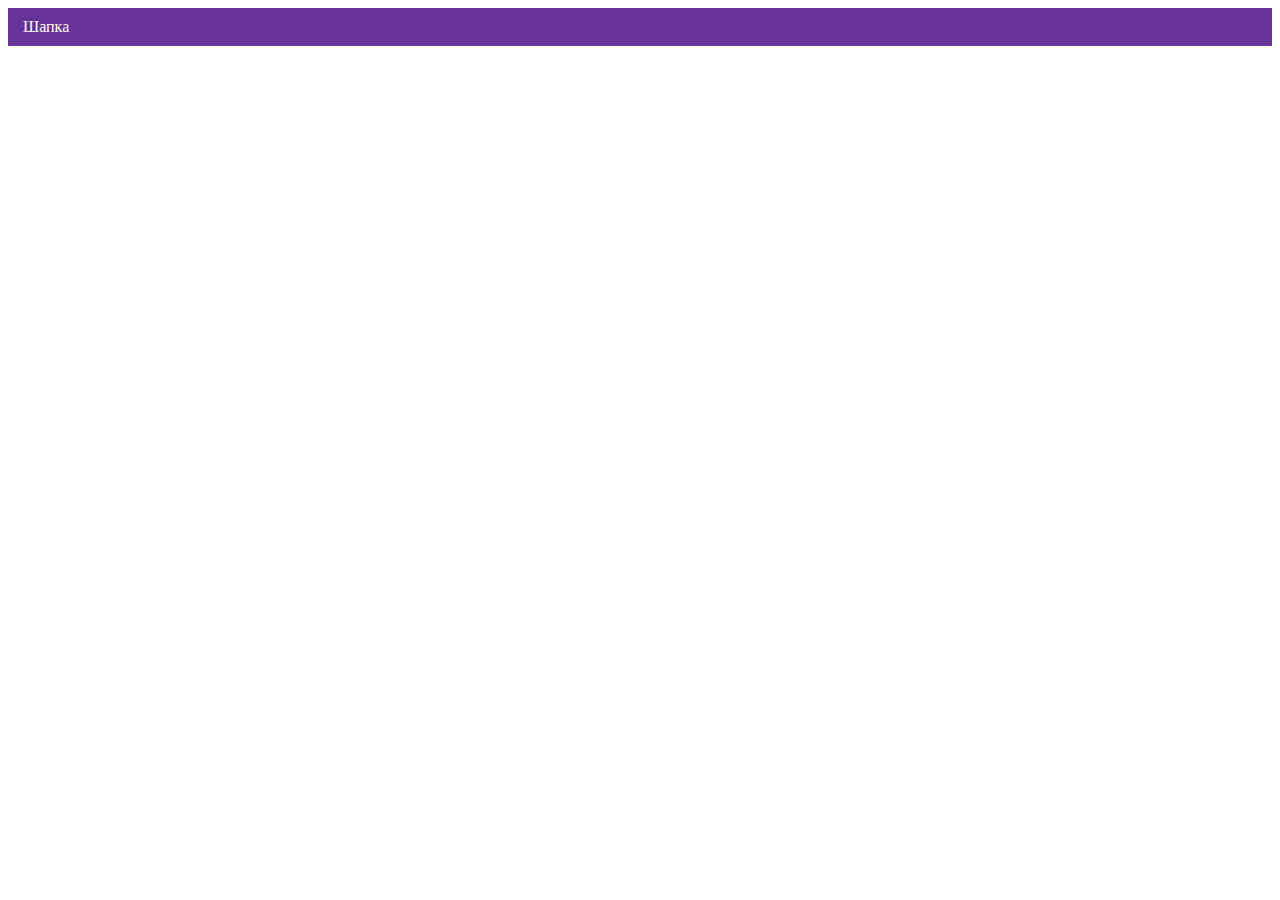
<file: index.html>
<!DOCTYPE html><html class="page" lang="ru"><head><meta charset="UTF-8"><title>Название проекта</title><meta name="viewport" content="width=device-width,initial-scale=1"><link rel="stylesheet" href="styles/styles.css"><script src="scripts/index.js" defer="defer"></script></head><body class="page__body"><header class="header">Шапка</header></body></html>
</file>
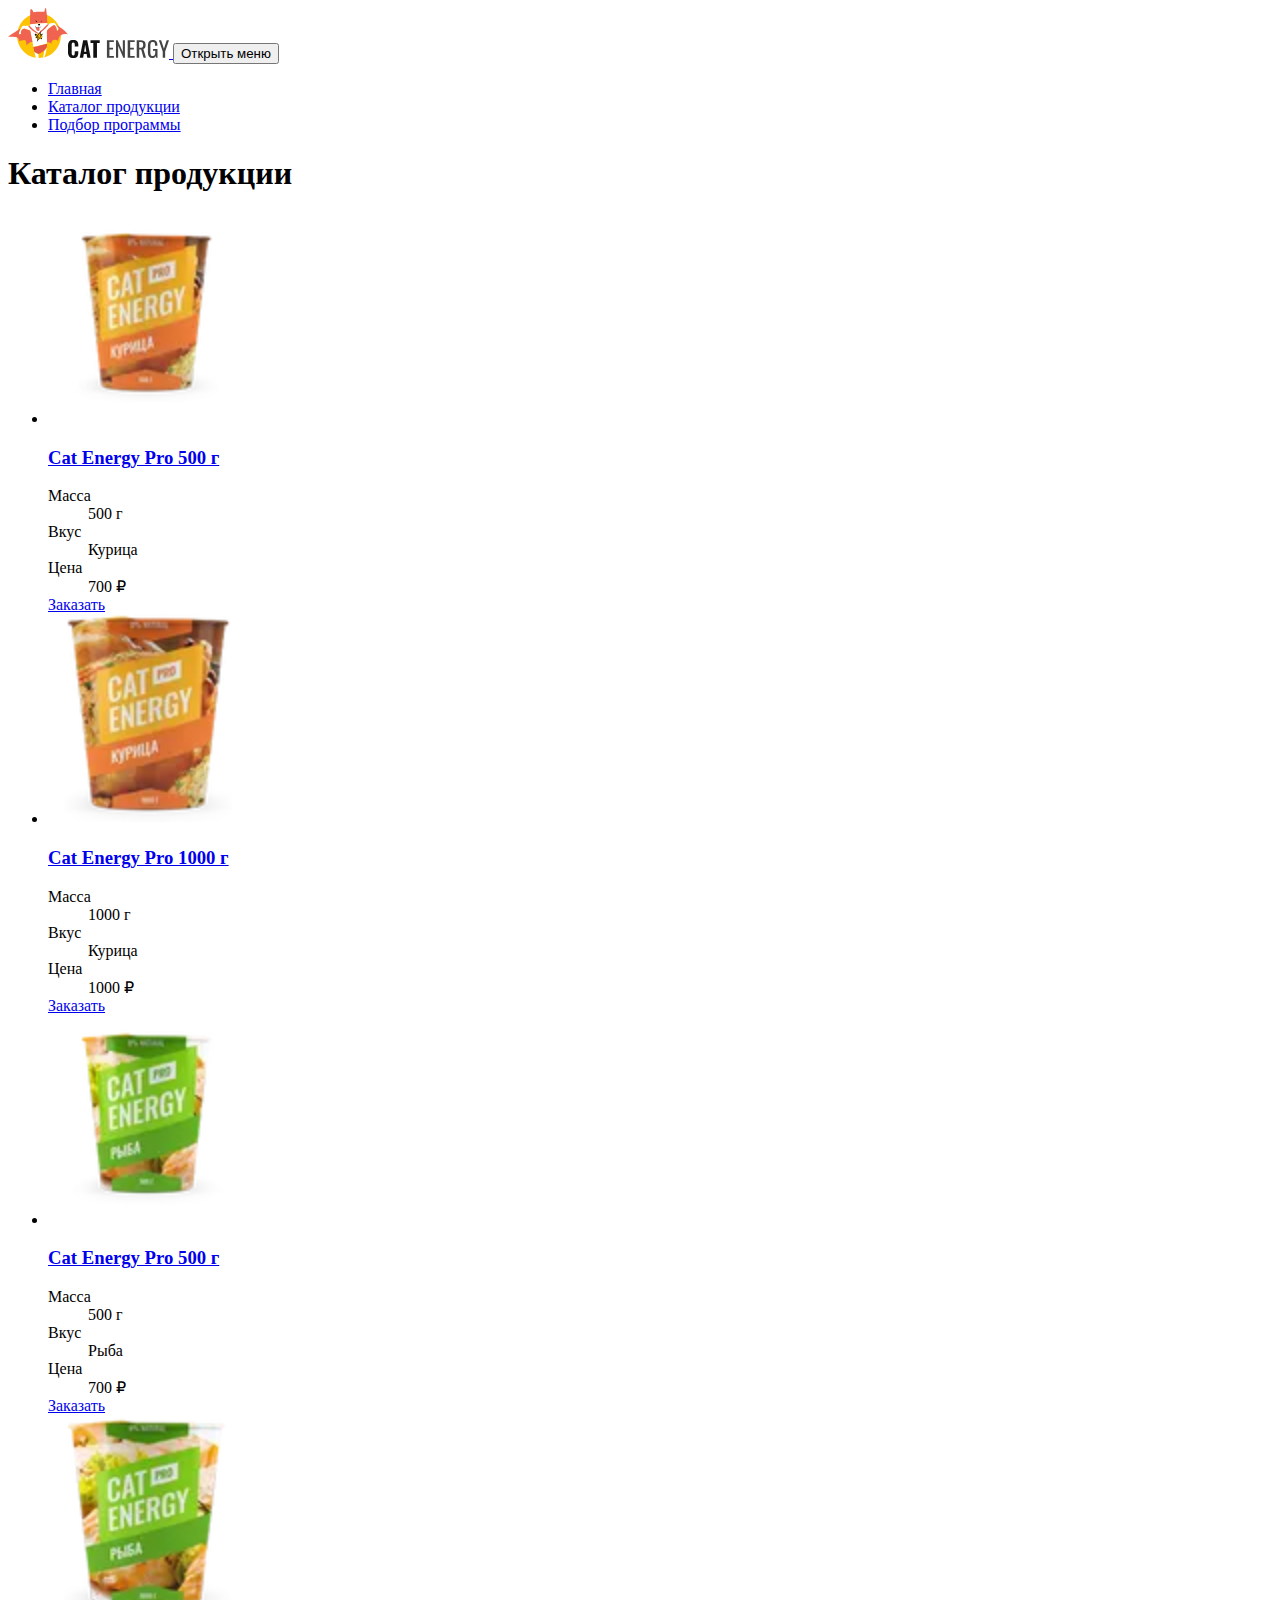
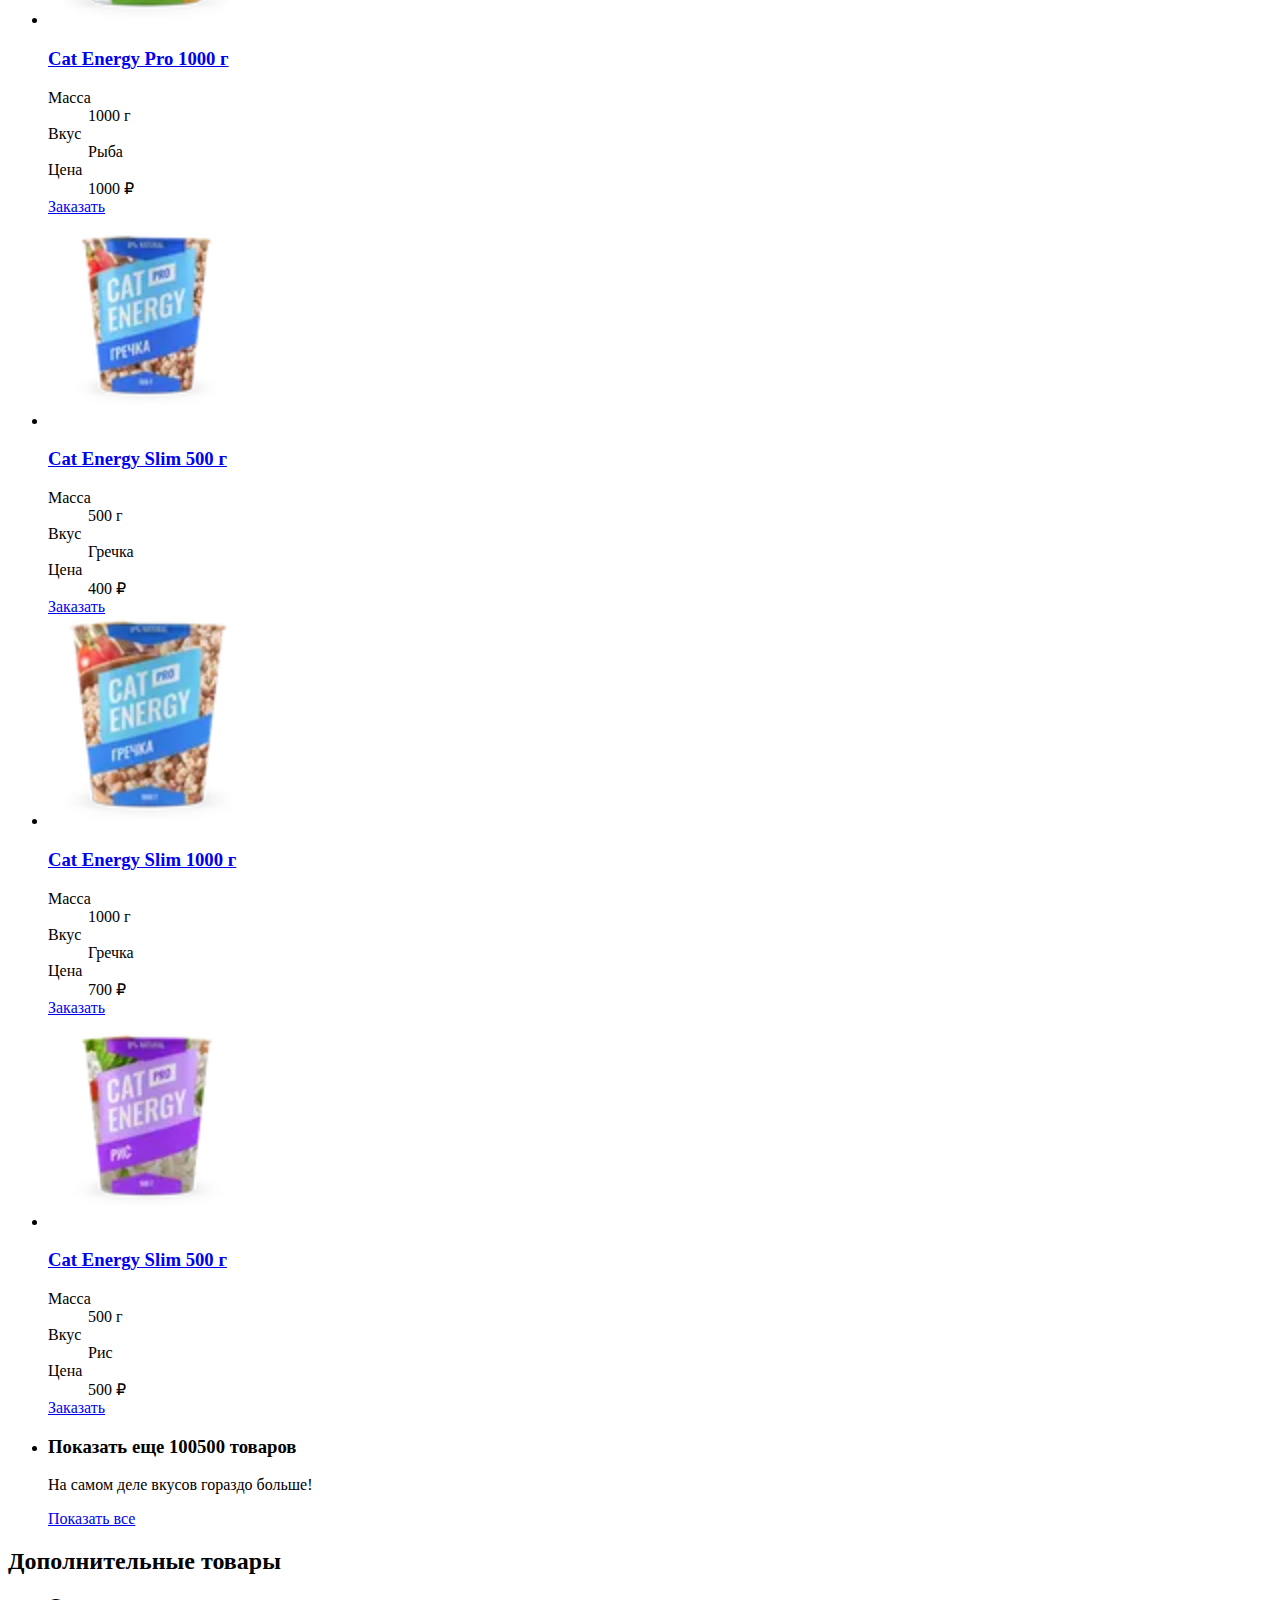
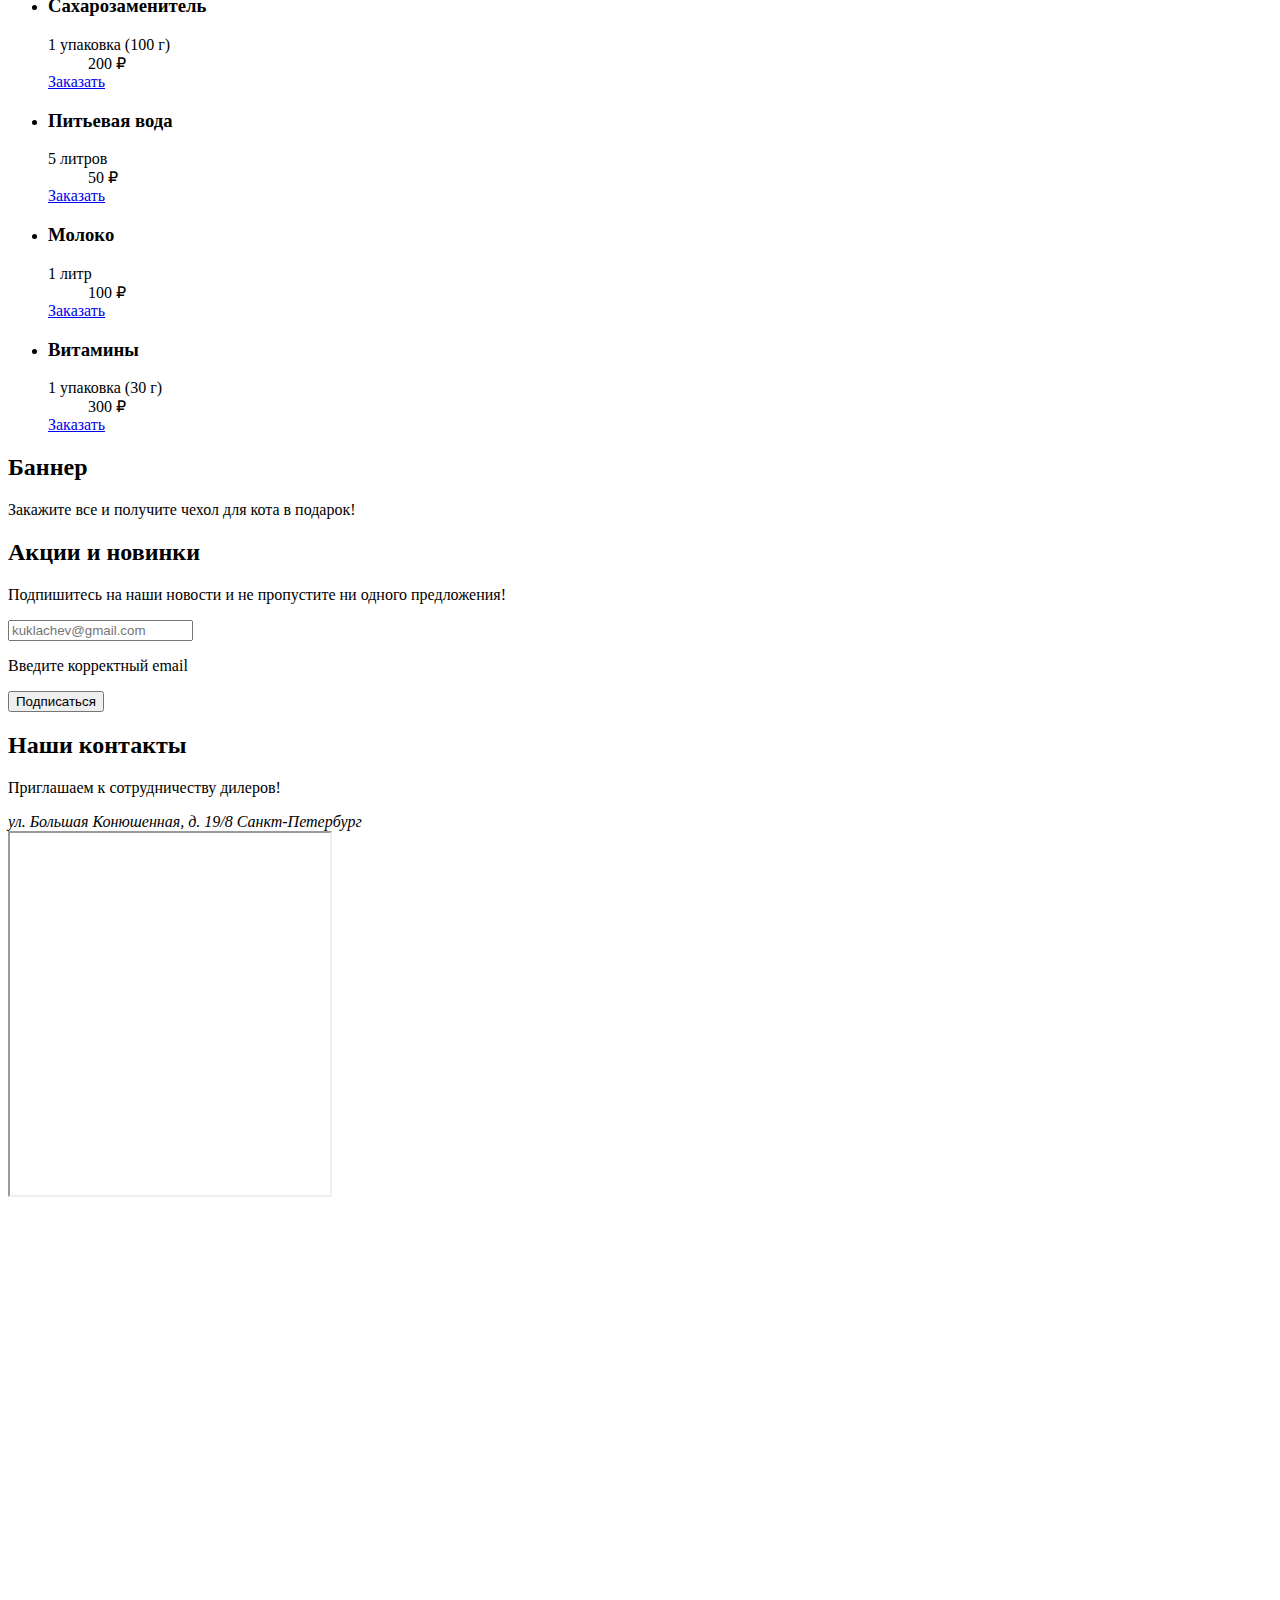
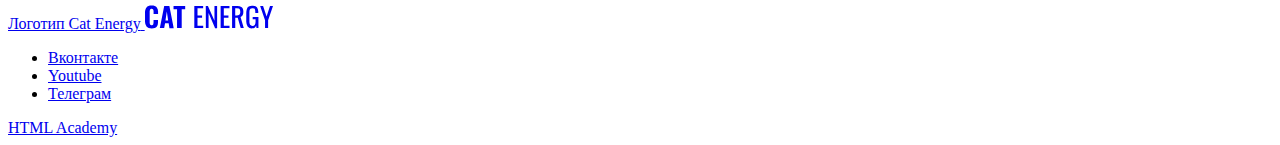
<file: catalog.html>
<!DOCTYPE html><html class="page" lang="ru"><head><meta charset="UTF-8"><title>Кэт энерджи</title><meta name="viewport" content="width=device-width,initial-scale=1"><link rel="preload" href="fonts/lato/Lato-Regular.woff2" as="font" type="font/woff2" crossorigin="anonymous"><link rel="preload" href="fonts/oswald/oswaldregular.woff2" as="font" type="font/woff2" crossorigin="anonymous"><link rel="stylesheet" href="styles/styles.css"><link rel="icon" href="favicon.ico"><link rel="icon" href="favicons/icon.svg" type="image/svg+xml"><link rel="apple-touch-icon" href="favicons/180.png"><link rel="manifest" href="manifest.webmanifest"><script src="scripts/index.js" defer="defer"></script></head><body class="page__body"><header class="main-header"><div class="container"><div class="main-header__wrapper"><div class="main-header__line"><a class="main-header__logo logo" href="index.html"><span class="logo__image"><picture><source type="image/svg+xml" media="(min-width:1440px)" srcset="images/logos/logo-desktop.svg" width="70" height="59"><source type="image/svg+xml" media="(min-width:768px)" srcset="images/logos/logo-table.svg" width="60" height="50"><img src="images/logos/logo-mobile.svg" width="33" height="38" alt="Логотип CAT ENERGY"></picture></span><svg class="logo__text" width="101" height="18" aria-hidden="true" focusable="false"><use href="../../icons/stack.svg#logo-text"></use></svg> </a><button class="main-header__toggle main-header__toggle--closed main-header__toggle--nojs" type="button"><span class="visually-hidden">Открыть меню</span></button></div><nav class="main-header__nav main-nav main-nav--closed main-nav--nojs"><ul class="main-nav__list"><li class="main-nav__item"><a class="main-nav__link link" href="index.html">Главная</a></li><li class="main-nav__item main-nav__item--current"><a class="main-nav__link link" href="catalog.html" aria-current="page">Каталог продукции</a></li><li class="main-nav__item"><a class="main-nav__link link" href="form.html">Подбор программы</a></li></ul></nav></div></div></header><main class="main-container main-catalog"><section class="catalog"><div class="container"><div class="catalog__wrapper"><h1 class="catalog__title title title--large">Каталог продукции</h1><ul class="catalog-list"><li class="catalog-list__item"><article class="catalog-list__card catalog-card"><a class="catalog-card__image" href="#"><picture><source type="image/webp" media="(min-width:1440px)" srcset="images/product/chiken500-desktop@1x.webp, images/product/chiken500-desktop@2x.webp 2x" width="169" height="210"><source type="image/png" media="(min-width:1440px)" srcset="images/product/chiken500-desktop@1x.png, images/product/chiken500-desktop@2x.png 2x" width="169" height="210"><source type="image/webp" media="(min-width:768px)" srcset="images/product/chiken500-tablet@1x.webp, images/product/chiken500-tablet@2x.webp 2x" width="200" height="210"><source type="image/png" media="(min-width:768px)" srcset="images/product/chiken500-tablet@1x.png, images/product/chiken500-tablet@2x.png 2x" width="200" height="210"><img src="images/product/chiken500-mobile@1x.png" srcset="images/product/chiken500-mobile@2x.png 2x" width="140" height="107" alt="Cat Energy Pro 500 г, курица"></picture></a><div class="catalog-card__info"><a class="catalog-card__link link" href="#"><h3 class="catalog-card__title title title--small">Cat Energy Pro 500 г</h3></a><dl class="catalog-card__parameters parameters"><div class="parameters__item"><dt class="parameters__title">Масса</dt><dd class="parameters__description">500 г</dd></div><div class="parameters__item"><dt class="parameters__title">Вкус</dt><dd class="parameters__description">Курица</dd></div><div class="parameters__item"><dt class="parameters__title">Цена</dt><dd class="parameters__description">700 ₽</dd></div></dl></div><div class="catalog-card__buttons"><a class="button button--primary" href="#">Заказать</a></div></article></li><li class="catalog-list__item"><article class="catalog-list__card catalog-card"><a class="catalog-card__image" href="#"><picture><source type="image/webp" media="(min-width:1440px)" srcset="images/product/chiken1000-desktop@1x.webp, images/product/chiken1000-desktop@2x.webp 2x" width="169" height="210"><source type="image/png" media="(min-width:1440px)" srcset="images/product/chiken1000-desktop@1x.png, images/product/chiken1000-desktop@2x.png 2x" width="169" height="210"><source type="image/webp" media="(min-width:768px)" srcset="images/product/chiken1000-tablet@1x.webp, images/product/chiken1000-tablet@2x.webp 2x" width="200" height="210"><source type="image/png" media="(min-width:768px)" srcset="images/product/chiken1000-tablet@1x.png, images/product/chiken1000-tablet@2x.png 2x" width="200" height="210"><img src="images/product/chiken1000-mobile@1x.png" srcset="images/product/chiken1000-mobile@2x.png 2x" width="140" height="107" alt="Cat Energy Pro 1000 г, курица"></picture></a><div class="catalog-card__info"><a class="catalog-card__link link" href="#"><h3 class="catalog-card__title title title--small">Cat Energy Pro 1000 г</h3></a><dl class="catalog-card__parameters parameters"><div class="parameters__item"><dt class="parameters__title">Масса</dt><dd class="parameters__description">1000 г</dd></div><div class="parameters__item"><dt class="parameters__title">Вкус</dt><dd class="parameters__description">Курица</dd></div><div class="parameters__item"><dt class="parameters__title">Цена</dt><dd class="parameters__description">1000 ₽</dd></div></dl></div><div class="catalog-card__buttons"><a class="button button--primary" href="#">Заказать</a></div></article></li><li class="catalog-list__item"><article class="catalog-list__card catalog-card"><a class="catalog-card__image" href="#"><picture><source type="image/webp" media="(min-width:1440px)" srcset="images/product/fish500-desktop@1x.webp, images/product/fish500-desktop@2x.webp 2x" width="169" height="210"><source type="image/png" media="(min-width:1440px)" srcset="images/product/fish500-desktop@1x.png, images/product/fish500-desktop@2x.png 2x" width="169" height="210"><source type="image/webp" media="(min-width:768px)" srcset="images/product/fish500-tablet@1x.webp, images/product/fish500-tablet@2x.webp 2x" width="200" height="210"><source type="image/png" media="(min-width:768px)" srcset="images/product/fish500-tablet@1x.png, images/product/fish500-tablet@2x.png 2x" width="200" height="210"><img src="images/product/fish500-mobile@1x.png" srcset="images/product/fish500-mobile@2x.png 2x" width="140" height="107" alt="Cat Energy Pro 500 г, рыба"></picture></a><div class="catalog-card__info"><a class="catalog-card__link link" href="#"><h3 class="catalog-card__title title title--small">Cat Energy Pro 500 г</h3></a><dl class="catalog-card__parameters parameters"><div class="parameters__item"><dt class="parameters__title">Масса</dt><dd class="parameters__description">500 г</dd></div><div class="parameters__item"><dt class="parameters__title">Вкус</dt><dd class="parameters__description">Рыба</dd></div><div class="parameters__item"><dt class="parameters__title">Цена</dt><dd class="parameters__description">700 ₽</dd></div></dl></div><div class="catalog-card__buttons"><a class="button button--primary" href="#">Заказать</a></div></article></li><li class="catalog-list__item"><article class="catalog-list__card catalog-card"><a class="catalog-card__image" href="#"><picture><source type="image/webp" media="(min-width:1440px)" srcset="images/product/fish1000-desktop@1x.webp, images/product/fish1000-desktop@2x.webp 2x" width="169" height="210"><source type="image/png" media="(min-width:1440px)" srcset="images/product/fish1000-desktop@1x.png, images/product/fish1000-desktop@2x.png 2x" width="169" height="210"><source type="image/webp" media="(min-width:768px)" srcset="images/product/fish1000-tablet@1x.webp, images/product/fish1000-tablet@2x.webp 2x" width="200" height="210"><source type="image/png" media="(min-width:768px)" srcset="images/product/fish1000-tablet@1x.png, images/product/fish1000-tablet@2x.png 2x" width="200" height="210"><img src="images/product/fish1000-mobile@1x.png" srcset="images/product/fish1000-mobile@2x.png 2x" width="140" height="107" alt="Cat Energy Pro 1000 г, рыба"></picture></a><div class="catalog-card__info"><a class="catalog-card__link link" href="#"><h3 class="catalog-card__title title title--small">Cat Energy Pro 1000 г</h3></a><dl class="catalog-card__parameters parameters"><div class="parameters__item"><dt class="parameters__title">Масса</dt><dd class="parameters__description">1000 г</dd></div><div class="parameters__item"><dt class="parameters__title">Вкус</dt><dd class="parameters__description">Рыба</dd></div><div class="parameters__item"><dt class="parameters__title">Цена</dt><dd class="parameters__description">1000 ₽</dd></div></dl></div><div class="catalog-card__buttons"><a class="button button--primary" href="#">Заказать</a></div></article></li><li class="catalog-list__item"><article class="catalog-list__card catalog-card"><a class="catalog-card__image" href="#"><picture><source type="image/webp" media="(min-width:1440px)" srcset="images/product/buckwheat500-desktop@1x.webp, images/product/buckwheat500-desktop@2x.webp 2x" width="169" height="210"><source type="image/png" media="(min-width:1440px)" srcset="images/product/buckwheat500-desktop@1x.png, images/product/buckwheat500-desktop@2x.png 2x" width="169" height="210"><source type="image/webp" media="(min-width:768px)" srcset="images/product/buckwheat500-tablet@1x.webp, images/product/buckwheat500-tablet@2x.webp 2x" width="200" height="210"><source type="image/png" media="(min-width:768px)" srcset="images/product/buckwheat500-tablet@1x.png, images/product/buckwheat500-tablet@2x.png 2x" width="200" height="210"><img src="images/product/buckwheat500-mobile@1x.png" srcset="images/product/buckwheat500-mobile@2x.png 2x" width="140" height="107" alt="Cat Energy Slim 500 г, гречка"></picture></a><div class="catalog-card__info"><a class="catalog-card__link link" href="#"><h3 class="catalog-card__title title title--small">Cat Energy Slim 500 г</h3></a><dl class="catalog-card__parameters parameters"><div class="parameters__item"><dt class="parameters__title">Масса</dt><dd class="parameters__description">500 г</dd></div><div class="parameters__item"><dt class="parameters__title">Вкус</dt><dd class="parameters__description">Гречка</dd></div><div class="parameters__item"><dt class="parameters__title">Цена</dt><dd class="parameters__description">400 ₽</dd></div></dl></div><div class="catalog-card__buttons"><a class="button button--primary" href="#">Заказать</a></div></article></li><li class="catalog-list__item"><article class="catalog-list__card catalog-card"><a class="catalog-card__image" href="#"><picture><source type="image/webp" media="(min-width:1440px)" srcset="images/product/buckwheat1000-desktop@1x.webp, images/product/buckwheat1000-desktop@2x.webp 2x" width="169" height="210"><source type="image/png" media="(min-width:1440px)" srcset="images/product/buckwheat1000-desktop@1x.png, images/product/buckwheat1000-desktop@2x.png 2x" width="169" height="210"><source type="image/webp" media="(min-width:768px)" srcset="images/product/buckwheat1000-tablet@1x.webp, images/product/buckwheat1000-tablet@2x.webp 2x" width="200" height="210"><source type="image/png" media="(min-width:768px)" srcset="images/product/buckwheat1000-tablet@1x.png, images/product/buckwheat1000-tablet@2x.png 2x" width="200" height="210"><img src="images/product/buckwheat1000-mobile@1x.png" srcset="images/product/buckwheat1000-mobile@2x.png 2x" width="140" height="107" alt="Cat Energy Slim 1000 г, гречка"></picture></a><div class="catalog-card__info"><a class="catalog-card__link link" href="#"><h3 class="catalog-card__title title title--small">Cat Energy Slim 1000 г</h3></a><dl class="catalog-card__parameters parameters"><div class="parameters__item"><dt class="parameters__title">Масса</dt><dd class="parameters__description">1000 г</dd></div><div class="parameters__item"><dt class="parameters__title">Вкус</dt><dd class="parameters__description">Гречка</dd></div><div class="parameters__item"><dt class="parameters__title">Цена</dt><dd class="parameters__description">700 ₽</dd></div></dl></div><div class="catalog-card__buttons"><a class="button button--primary" href="#">Заказать</a></div></article></li><li class="catalog-list__item"><article class="catalog-list__card catalog-card"><a class="catalog-card__image" href="#"><picture><source type="image/webp" media="(min-width:1440px)" srcset="images/product/rice500-desktop@1x.webp, images/product/rice500-desktop@2x.webp 2x" width="169" height="210"><source type="image/png" media="(min-width:1440px)" srcset="images/product/rice500-desktop@1x.png, images/product/rice500-desktop@2x.png 2x" width="169" height="210"><source type="image/webp" media="(min-width:768px)" srcset="images/product/rice500-tablet@1x.webp, images/product/rice500-tablet@2x.webp 2x" width="200" height="210"><source type="image/png" media="(min-width:768px)" srcset="images/product/rice500-tablet@1x.png, images/product/rice500-tablet@2x.png 2x" width="200" height="210"><img src="images/product/rice500-mobile@1x.png" srcset="images/product/rice500-mobile@2x.png 2x" width="140" height="107" alt="Cat Energy Slim 500 г, рис"></picture></a><div class="catalog-card__info"><a class="catalog-card__link link" href="#"><h3 class="catalog-card__title title title--small">Cat Energy Slim 500 г</h3></a><dl class="catalog-card__parameters parameters"><div class="parameters__item"><dt class="parameters__title">Масса</dt><dd class="parameters__description">500 г</dd></div><div class="parameters__item"><dt class="parameters__title">Вкус</dt><dd class="parameters__description">Рис</dd></div><div class="parameters__item"><dt class="parameters__title">Цена</dt><dd class="parameters__description">500 ₽</dd></div></dl></div><div class="catalog-card__buttons"><a class="catalog-card__buttons button button--primary" href="#">Заказать</a></div></article></li><li class="catalog-list__item catalog-list__item--more"><article class="catalog-list__card card-more"><div class="card-more__info"><h3 class="card-more__title title title--small">Показать еще 100500 товаров</h3><p class="card-more__description">На самом деле вкусов гораздо больше!</p></div><div class="card-more__buttons"><a class="card-more__button button button--secondary" href="#">Показать все</a></div></article></li></ul></div></div></section><section class="additional-product"><div class="container"><div class="additional-product__wrapper"><h2 class="additional-product__title title title--medium title--line">Дополнительные товары</h2><div class="additional-product__content"><ul class="additional-product__list additional-list"><li class="additional-list__item"><article class="additional-list__card additional-card"><div class="additional-card__info"><h3 class="additional-card__title title title--small">Сахарозаменитель</h3><dl class="additional-card__parameters parameters"><dt class="parameters__title">1 упаковка (100 г)</dt><dd class="parameters__description">200 ₽</dd></dl></div><div class="additional-card__buttons"><a class="additional-card__button button button--primary" href="#">Заказать</a></div></article></li><li class="additional-list__item"><article class="additional-list__card additional-card"><div class="additional-card__info"><h3 class="additional-card__title title title--small">Питьевая вода</h3><dl class="additional-card__parameters parameters"><dt class="parameters__title">5 литров</dt><dd class="parameters__description">50 ₽</dd></dl></div><div class="additional-card__buttons"><a class="additional-card__button button button--primary" href="#">Заказать</a></div></article></li><li class="additional-list__item"><article class="additional-list__card additional-card"><div class="additional-card__info"><h3 class="additional-card__title title title--small">Молоко</h3><dl class="additional-card__parameters parameters"><dt class="parameters__title">1 литр</dt><dd class="parameters__description">100 ₽</dd></dl></div><div class="additional-card__buttons"><a class="additional-card__button button button--primary" href="#">Заказать</a></div></article></li><li class="additional-list__item"><article class="additional-list__card additional-card"><div class="additional-card__info"><h3 class="additional-card__title title title--small">Витамины</h3><dl class="additional-card__parameters parameters"><dt class="parameters__title">1 упаковка (30 г)</dt><dd class="parameters__description">300 ₽</dd></dl></div><div class="additional-card__buttons"><a class="additional-card__button button button--primary" href="#">Заказать</a></div></article></li></ul><aside class="additional-product__banner banner"><h2 class="visually-hidden">Баннер</h2><div class="banner__wrapper"><p class="banner__text">Закажите все и&nbsp;получите чехол для кота в подарок!</p></div></aside></div></div></div></section><section class="subscription" id="subscription"><div class="container"><div class="subscription__wrapper"><h2 class="subscription__title title title--medium title--line">Акции и новинки</h2><p class="subscription__text">Подпишитесь на наши новости и не пропустите ни одного предложения!</p><form class="subscription__form" action="https://echo.htmlacademy.ru" method="post" novalidate><div class="subscription__field"><label class="subscription__label" for="subscription-email"></label> <input class="subscription__input" id="subscription-email" name="email" type="email" inputmode="email" placeholder="kuklachev@gmail.com" autocomplete="email" required aria-describedby="subscription-hint"><p class="visually-hidden" id="subscription-hint">Введите корректный email</p></div><button class="subscription__button button button--primary" type="submit">Подписаться</button></form></div></div></section></main><footer class="main-footer"><section class="main-footer__contacts"><div class="container"><div class="main-footer__wrapper"><h2 class="visually-hidden">Наши контакты</h2><div class="main-footer__text contacts-info"><p class="contacts-info__welcome">Приглашаем к&nbsp;сотрудничеству дилеров!</p><address class="contacts-info__address"><span class="street">ул. Большая Конюшенная, д. 19/8</span> Санкт-Петербург</address></div></div></div></section><div class="main-footer__map"><iframe class="main-footer__map-iframe" src="https://yandex.ru/map-widget/v1/?um=constructor%3A90336ed8bf8d365a1b94fbe078cd400cd074f97a5c4303c77100104d506084a8&amp;source=constructor" width="320" height="362" loading="lazy"></iframe><div class="main-footer__map-nojs" style="z-index: 0;"><picture><source type="image/webp" media="(min-width: 1440px)" srcset="images/map/map-desktop@1x.webp, images/map/map-desktop@2x.webp 2x" width="1440" height="400"><source type="image/webp" media="(min-width: 768px)" srcset="images/map/map-tablet@1x.webp, images/map/map-tablet@2x.webp 2x" width="768" height="400"><source type="image/webp" srcset="images/map/map-mobile@1x.webp, images/map/map-mobile@2x.webp 2x" width="320" height="362"><source type="image/jpg" media="(min-width: 1440px)" srcset="images/map/map-desktop@1x.jpg, images/map/map-desktop@2x.jpg 2x" width="1440" height="400"><source type="image/jpg" media="(min-width: 768px)" srcset="images/map/map-tablet@1x.jpg, images/map/map-tablet@2x.jpg 2x" width="768" height="400"><img src="images/map/map-mobile@1x.jpg" srcset="images/map/map-mobile@2x.jpg 2x" width="320" height="362" alt="ул. Большая Конюшенная, д. 19/8 Санкт-Петербург" loading="lazy"></picture></div></div><div class="main-footer__links"><div class="container"><div class="main-footer__wrapper"><div class="main-footer__line"><div class="main-footer__logo"><a class="logo-footer" href="#"><span class="visually-hidden">Логотип Cat Energy</span> <svg class="logo-footer__text" width="128" height="24" viewBox="0 0 118 21" aria-hidden="true"><path fill="currentColor" d="M1.42 19.22a7.92 7.92 0 0 1-1.4-5.06v-7.32c-.13-1.8.36-3.6 1.38-5.1.93-1.17 2.52-1.75 4.76-1.74 2.25 0 3.77.52 4.56 1.53a6.43 6.43 0 0 1 1.33 4.38v1.71h-4.14v-1.86c0-.49-.05-.98-.13-1.46a1.62 1.62 0 0 0-.47-.93 1.58 1.58 0 0 0-1.16-.36c-.3-.04-.6 0-.87.14a1.4 1.4 0 0 0-.63.6 5.2 5.2 0 0 0-.34 2.14v9.28a4.5 4.5 0 0 0 .39 2.14 1.52 1.52 0 0 0 1.45.71 1.33 1.33 0 0 0 1.4-.72c.25-.68.35-1.4.32-2.13v-1.95h4.13v1.69a6.93 6.93 0 0 1-1.23 4.5c-.87 1.05-2.39 1.59-4.56 1.59-2.16 0-3.85-.59-4.79-1.78Zm16.28-18.94h4.76l4 20.48h-3.94l-.72-4.53h-3.32l-.8 4.5h-4.01l4.03-20.45Zm3.66 13.38-1.26-8.23-1.25 8.23h2.51Zm8.18-10.3h-3.24v-3.08h10.75v3.08h-3.21v17.37h-4.3l.01-17.37Z"/><path fill="currentColor" d="M45.46.28h8.15v2.13h-5.21v6.75h4.23v2.02h-4.23v7.5h5.26v2.05h-8.2v-20.45Zm10.56 0h2l6.02 13.58v-13.58h2.45v20.48h-1.89l-6-13.96v13.93h-2.49l-.09-20.45Zm13.7 0h8.14v2.13h-5.21v6.75h4.27v2.02h-4.23v7.5h5.23v2.05h-8.2v-20.45Zm10.55 0h4.23a7.16 7.16 0 0 1 4.68 1.28c1 .85 1.5 2.23 1.5 4.15 0 2.6-.87 4.2-2.6 4.77l3 10.25h-2.84l-2.76-9.6h-2.27v9.6h-2.94v-20.45Zm4.01 8.78c.97.09 1.93-.18 2.7-.74a3.45 3.45 0 0 0 .83-2.65 5.56 5.56 0 0 0-.3-1.95 1.84 1.84 0 0 0-1-1.05 4.89 4.89 0 0 0-2.05-.34h-1.29v6.77l1.11-.04Zm10.34 10.16a8.82 8.82 0 0 1-1.27-5.22v-6.82c-.03-1.32.13-2.64.5-3.9.3-.96.9-1.79 1.75-2.35a6.05 6.05 0 0 1 3.35-.83 5.41 5.41 0 0 1 4.19 1.44 6.69 6.69 0 0 1 1.28 4.51v.76h-2.75v-.61c.02-.76-.05-1.51-.18-2.26a2 2 0 0 0-.77-1.2 3.07 3.07 0 0 0-1.72-.4c-.65-.05-1.3.14-1.81.55-.42.38-.69.89-.77 1.44-.13.8-.19 1.61-.17 2.43v7.6a7.15 7.15 0 0 0 .59 3.36 2.83 2.83 0 0 0 2.26 1.03 2.9 2.9 0 0 0 2.22-1.11c.48-1.13.69-2.35.6-3.56v-1.44h-2.66v-2.04h5.31v10.12h-1.81l-.3-2.35a3.6 3.6 0 0 1-1.4 1.93 3.7 3.7 0 0 1-2.33.67 4.79 4.79 0 0 1-4.12-1.76Zm16.05-5.71-4.53-13.23h2.72l3.22 9.87 3.17-9.87h2.75l-4.5 13.23v7.22h-2.81l-.02-7.22Z"/></svg></a></div></div><ul class="main-footer__social social-list"><li class="social-list__item"><a class="social-list__link social-list__link--vkontakte" href="https://vk.com/htmlacademy"><span class="visually-hidden">Вконтакте</span></a></li><li class="social-list__item"><a class="social-list__link social-list__link--youtube" href="https://www.youtube.com/user/htmlacademyru"><span class="visually-hidden">Youtube</span></a></li><li class="social-list__item"><a class="social-list__link social-list__link--telegram" href="https://t.me/htmlacademy"><span class="visually-hidden">Телеграм</span></a></li></ul><div class="main-footer__line"><div class="main-footer__logo-academy"><a class="logo-academy" href="https://htmlacademy.ru/intensive/adaptive"><span class="logo-academy__text">HTML Academy</span></a></div></div></div></div></div></footer></body></html>
</file>
<file: styles/styles.css>
.header{color:#fff;background-color:#639;padding:10px 15px}
</file>
